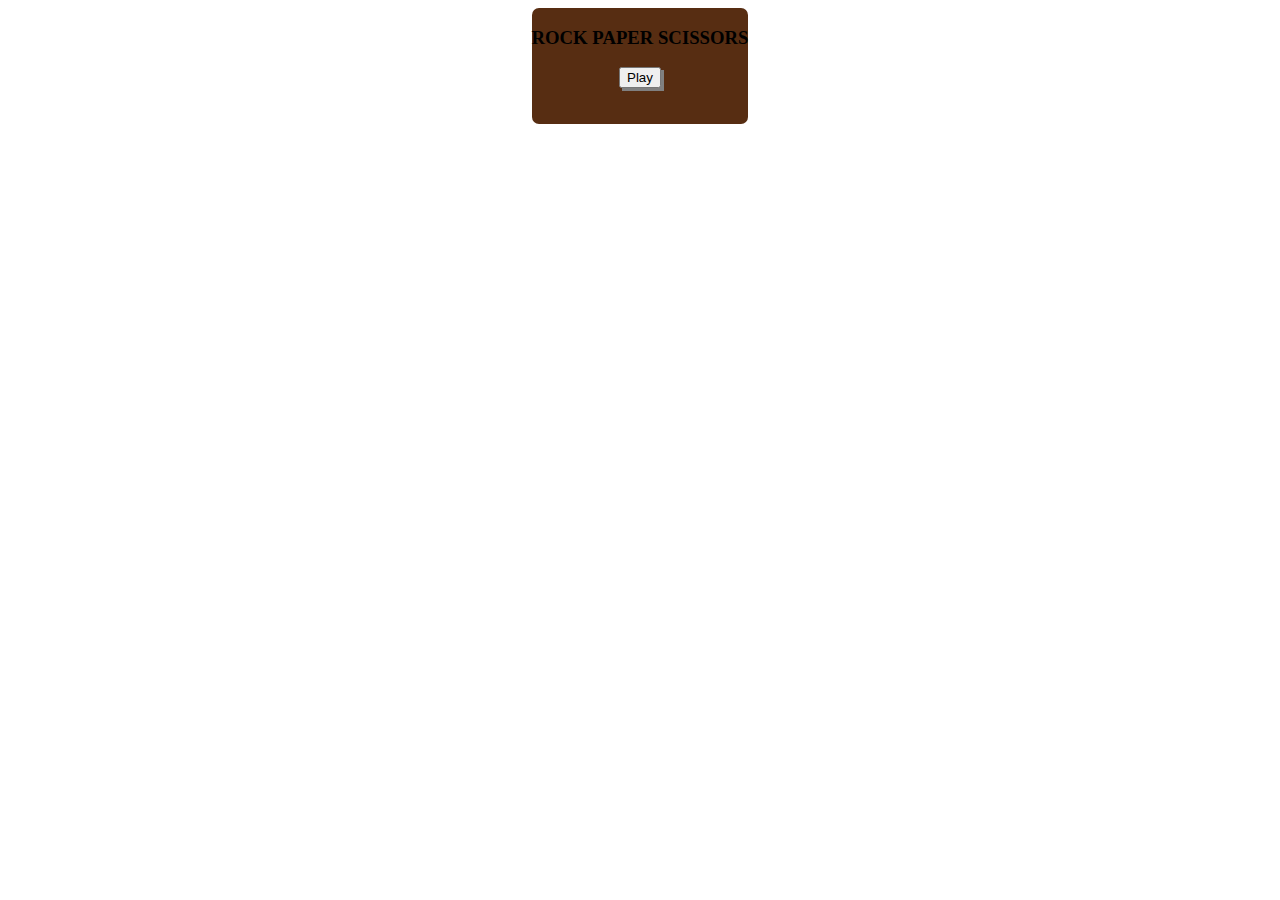
<file: index.html>
<!DOCTYPE html>
<html lang="en">
<head>
    <meta charset="UTF-8">
    <meta http-equiv="X-UA-Compatible" content="IE=edge">
    <meta name="viewport" content="width=device-width, initial-scale=1.0">
    
    <link href="https://cdn.jsdelivr.net/npm/bootstrap@5.3.2/dist/css/bootstrap.min.css" rel="stylesheet" integrity="sha384-T3c6CoIi6uLrA9TneNEoa7RxnatzjcDSCmG1MXxSR1GAsXEV/Dwwykc2MPK8M2HN" crossorigin="anonymous">
    <script src="https://cdn.jsdelivr.net/npm/bootstrap@5.3.2/dist/js/bootstrap.bundle.min.js" integrity="sha384-C6RzsynM9kWDrMNeT87bh95OGNyZPhcTNXj1NW7RuBCsyN/o0jlpcV8Qyq46cDfL" crossorigin="anonymous"></script>
    <script src="rps.js" type="text/javascript"></script>
    <link rel="stylesheet" href="rps.css">
    <title>rps</title>
</head>
<body>
  <div class="cont">
    <div class="game">
      <h3>ROCK PAPER SCISSORS</h3>
      <button class="btn btn-success" id="play">Play</button>
      <br>
      <br>
      <div id='chs'></div>
      <div id="btns">
        
      </div>
      <div id="scbr">
        <div id="lbl"></div>
        <div id="scr"></div>
      </div>
    </div>
  </div>
        
</body>
</html>
</file>
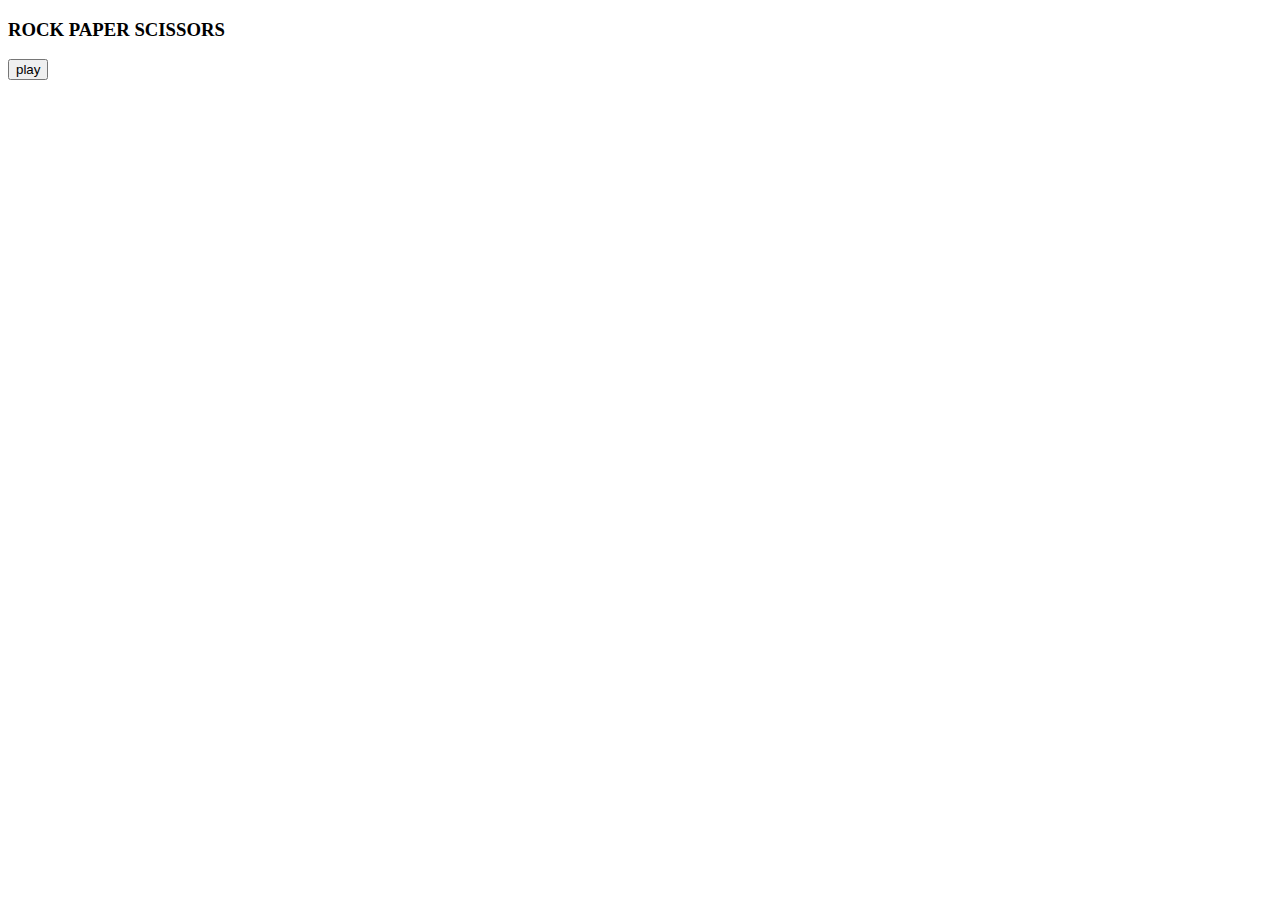
<file: rps.html>
<!DOCTYPE html>
<html lang="en">
<head>
    <meta charset="UTF-8">
    <meta http-equiv="X-UA-Compatible" content="IE=edge">
    <meta name="viewport" content="width=device-width, initial-scale=1.0">
    
    <link href="https://cdn.jsdelivr.net/npm/bootstrap@5.3.2/dist/css/bootstrap.min.css" rel="stylesheet" integrity="sha384-T3c6CoIi6uLrA9TneNEoa7RxnatzjcDSCmG1MXxSR1GAsXEV/Dwwykc2MPK8M2HN" crossorigin="anonymous">
    <script src="https://cdn.jsdelivr.net/npm/bootstrap@5.3.2/dist/js/bootstrap.bundle.min.js" integrity="sha384-C6RzsynM9kWDrMNeT87bh95OGNyZPhcTNXj1NW7RuBCsyN/o0jlpcV8Qyq46cDfL" crossorigin="anonymous"></script>
    <script src="rps.js" type="text/javascript"></script>
    <title>rps</title>
</head>
<body>
    <div class="game">
      <h3>ROCK PAPER SCISSORS</h3>
      <button class="btn btn-secondary" id="play">play</button>
    </div>

        
</body>
</html>
</file>
<file: rps.css>
.cont{
    display: flex;
    justify-content: center;
}

.game{
    background-color: rgb(87, 45, 18);
    max-width:700px;
    border-radius: 7px;
    text-align: center;
    /*box-shadow: 5px 5px 0px white;*/
}

#btns>.btn{
    width: 150px;
    margin: 5px;
    box-shadow: 3px 3px 0px grey;
}

#play{
    box-shadow: 3px 3px 0px grey;
}

#scbr{
    display: inline-block;
    text-align: center;
}

#scbr>*{
    margin:5px;
}
</file>
